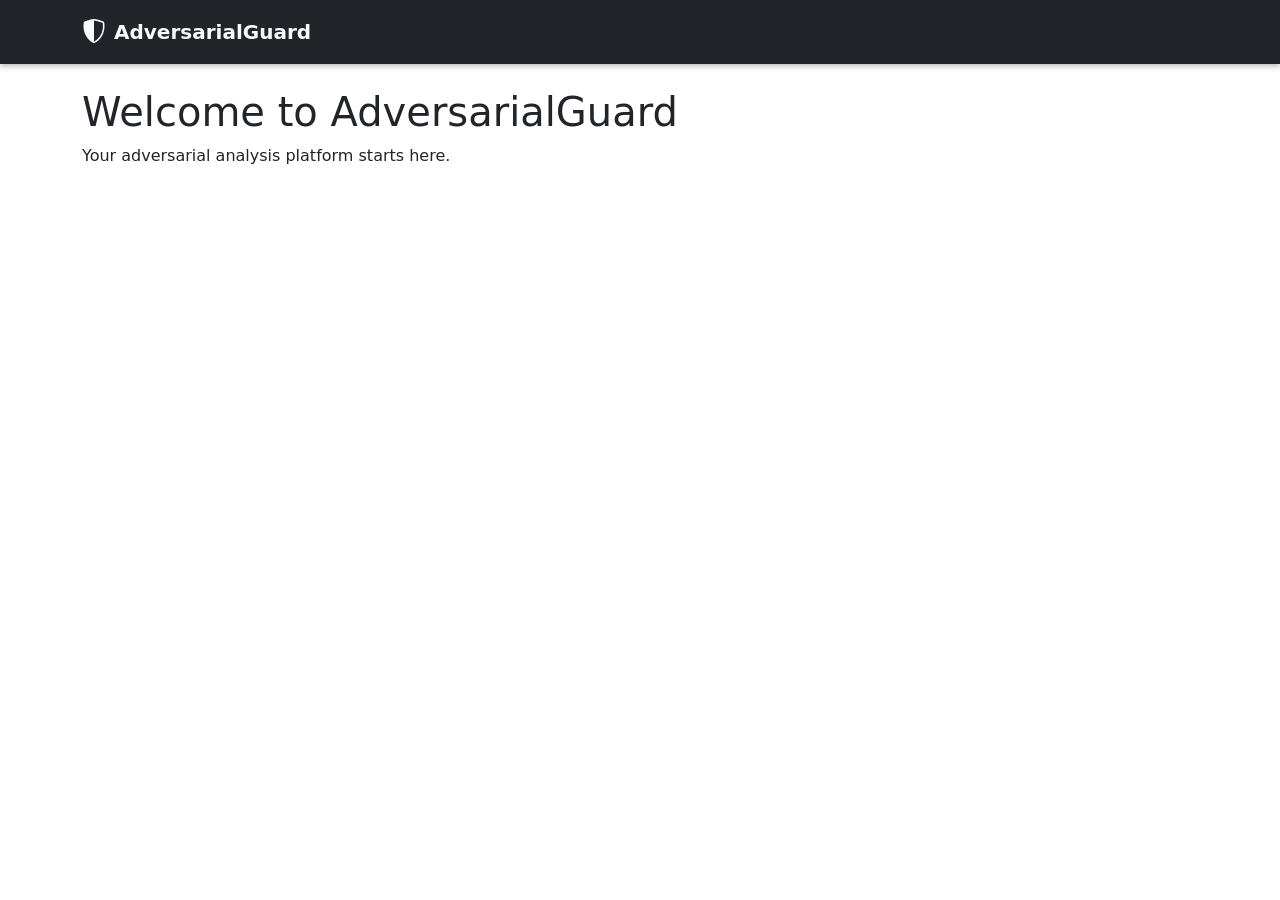
<file: app/templates/base/navigation.html>
<!DOCTYPE html>
<html lang="en">
<head>
  <meta charset="UTF-8">
  <meta name="viewport" content="width=device-width, initial-scale=1">
  <title>AdversarialGuard</title>

  <!-- Bootstrap CSS -->
  <link
    href="https://cdn.jsdelivr.net/npm/bootstrap@5.3.0/dist/css/bootstrap.min.css"
    rel="stylesheet"
    integrity="sha384-ENjdO4Dr2bkBIFxQpeo1zh0z9+7Sk0j2QZl5/4QpVVVh+8abtTE1Pi6jizoU5v5g"
    crossorigin="anonymous">

  <!-- Bootstrap Icons -->
  <link
    href="https://cdn.jsdelivr.net/npm/bootstrap-icons@1.10.5/font/bootstrap-icons.css"
    rel="stylesheet">

  <!-- Custom Navbar Styles -->
  <style>
    :root {
      /* Theme colors */
      --nav-bg:       #212529;
      --nav-bg-hover: #1b1e21;
      --nav-text:     #f8f9fa;
      --nav-text-hover:#e9ecef;
      --nav-shadow:   rgba(0, 0, 0, 0.3);
      --nav-height:   4rem;
      --nav-padding:  0 1.5rem;
      --transition:   0.2s ease-in-out;
    }

    /* Base navbar overrides */
    .navbar {
      background-color: var(--nav-bg) !important;
      box-shadow: 0 2px 6px var(--nav-shadow);
      height: var(--nav-height);
      padding: var(--nav-padding);
      position: sticky;
      top: 0;
      z-index: 1000;
      transition: background-color var(--transition);
    }
    .navbar:hover {
      background-color: var(--nav-bg-hover);
    }

    /* Brand styling */
    .navbar .navbar-brand {
      display: flex;
      align-items: center;
      color: var(--nav-text);
      font-size: 1.25rem;
      font-weight: 600;
      text-decoration: none;
      transition: color var(--transition);
    }
    .navbar .navbar-brand i {
      font-size: 1.5rem;
      margin-right: 0.5rem;
    }
    .navbar .navbar-brand:hover {
      color: var(--nav-text-hover);
      text-decoration: none;
    }

    /* Ensure touch‑target size */
    .navbar .navbar-brand {
      padding: 0.5rem 0;
    }

    /* Responsive tweaks */
    @media (max-width: 576px) {
      :root {
        --nav-height: 3.5rem;
        --nav-padding: 0 1rem;
      }
      .navbar .navbar-brand {
        font-size: 1.125rem;
      }
      .navbar .navbar-brand i {
        font-size: 1.25rem;
        margin-right: 0.4rem;
      }
    }
  </style>
</head>
<body>

  <!-- Navbar -->
  <nav class="navbar navbar-dark bg-dark mb-4">
    <div class="container">
      <a class="navbar-brand" href="{{ url_for('main.index') }}">
        <i class="bi bi-shield-shaded me-2"></i>
        AdversarialGuard
      </a>
    </div>
  </nav>

  <!-- Page content placeholder -->
  <div class="container">
    <h1>Welcome to AdversarialGuard</h1>
    <p>Your adversarial analysis platform starts here.</p>
  </div>

  <!-- Bootstrap JS (optional, for navbar toggles if needed) -->
  <script
    src="https://cdn.jsdelivr.net/npm/bootstrap@5.3.0/dist/js/bootstrap.bundle.min.js"
    integrity="sha384-qQ2L6+z+YL2x5N5gE5R5dB+K7+2W2e1f3Gf6w7j8k9l0m1n2o3p4q5r6s7t8u9v0"
    crossorigin="anonymous"></script>
</body>
</html>
</file>
